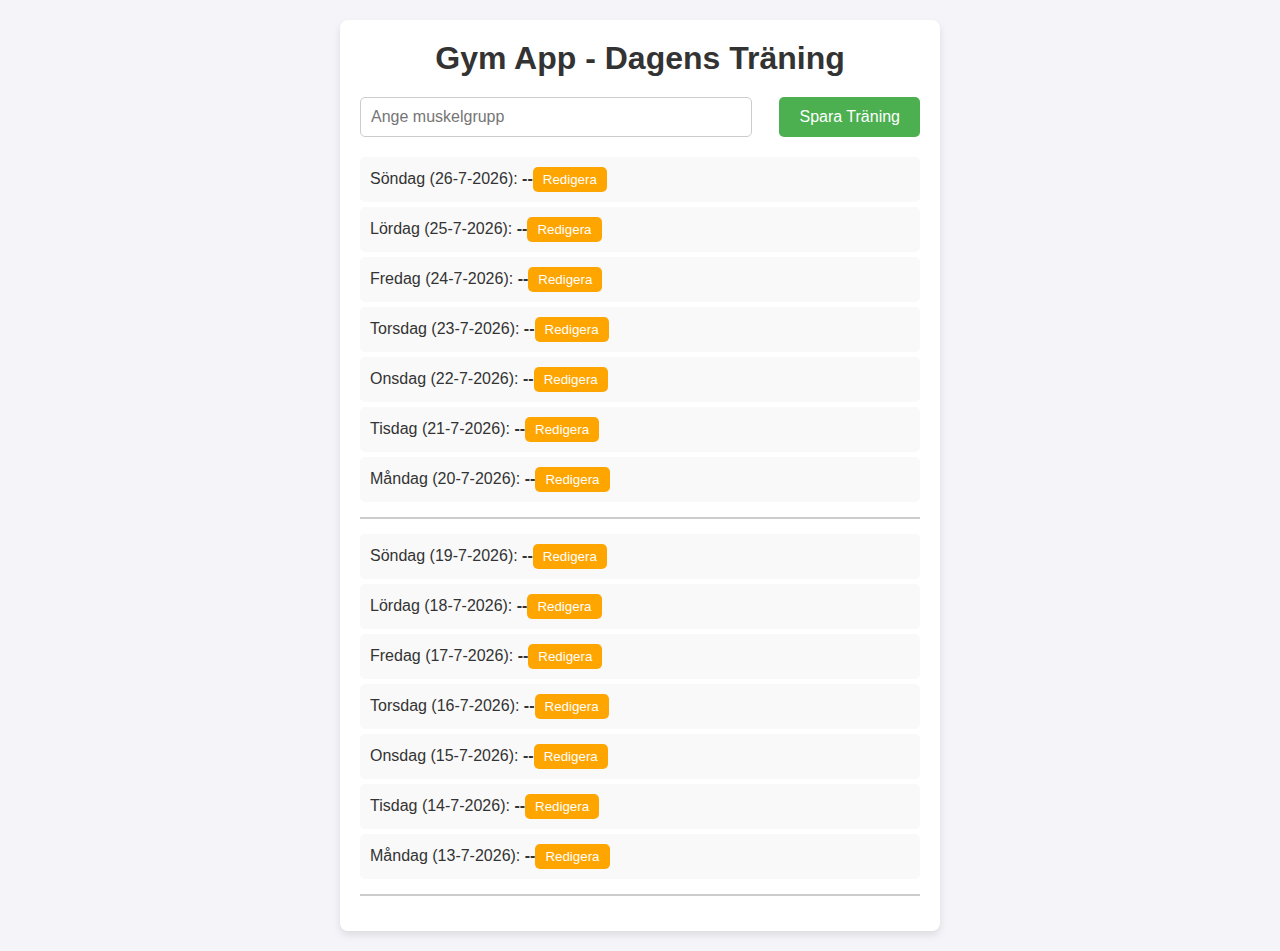
<file: index.html>
<!DOCTYPE html>
<html lang="sv">
<head>
    <meta charset="UTF-8">
    <meta name="viewport" content="width=device-width, initial-scale=1.0">
    <title>Gym App</title>
    <link rel="stylesheet" href="style.css">
</head>
<body>
    <div class="container">
        <h1>Gym App - Dagens Träning</h1> <!-- test-->
        
        <!-- Input för att lägga till muskelgrupp -->
        <div class="input-section">
            <input type="text" id="muscle-group" placeholder="Ange muskelgrupp" />
            <button id="save-button">Spara Träning</button>
        </div>
        
        <!-- Lista som visar träningspass för de senaste 14 dagarna -->
        <div class="weekdays">
            <ul id="training-list">
                <!-- Dynamiskt fylld lista här -->
            </ul>
        </div>
    </div>

    <script src="script.js"></script>
</body>
</html>
</file>
<file: style.css>
* {
    margin: 0;
    padding: 0;
    box-sizing: border-box;
}

body {
    font-family: Arial, sans-serif;
    background-color: #f4f4f9;
    color: #333;
}

.container {
    max-width: 600px;
    margin: 20px auto;
    padding: 20px;
    background-color: #fff;
    border-radius: 8px;
    box-shadow: 0 4px 8px rgba(0, 0, 0, 0.1);
}

h1 {
    text-align: center;
    margin-bottom: 20px;
}

.input-section {
    display: flex;
    justify-content: space-between;
    margin-bottom: 20px;
}

#muscle-group {
    width: 70%;
    padding: 10px;
    font-size: 16px;
    border: 1px solid #ccc;
    border-radius: 5px;
}

#save-button {
    padding: 10px 20px;
    font-size: 16px;
    background-color: #4CAF50;
    color: white;
    border: none;
    border-radius: 5px;
    cursor: pointer;
}

#save-button:hover {
    background-color: #45a049;
}

.weekdays ul {
    list-style-type: none;
}

.weekdays li {
    padding: 10px;
    background-color: #f9f9f9;
    margin: 5px 0;
    border-radius: 5px;
}
.edit-button {
    background-color: #ffa500;
    color: white;
    padding: 5px 10px;
    border: none;
    border-radius: 5px;
    cursor: pointer;
}

.edit-button:hover {
    background-color: #ff8c00;
}

.muscle-group {
    font-weight: bold;
}
.sunday {
    background-color: #ffdddd; /* Ljus rödaktig ton */
    color: #ca3535; /* Mörkare röd för texten */
}
hr {
    border: 1px solid #ccc;
    margin: 15px 0;
    width: 100%;
}
</file>
